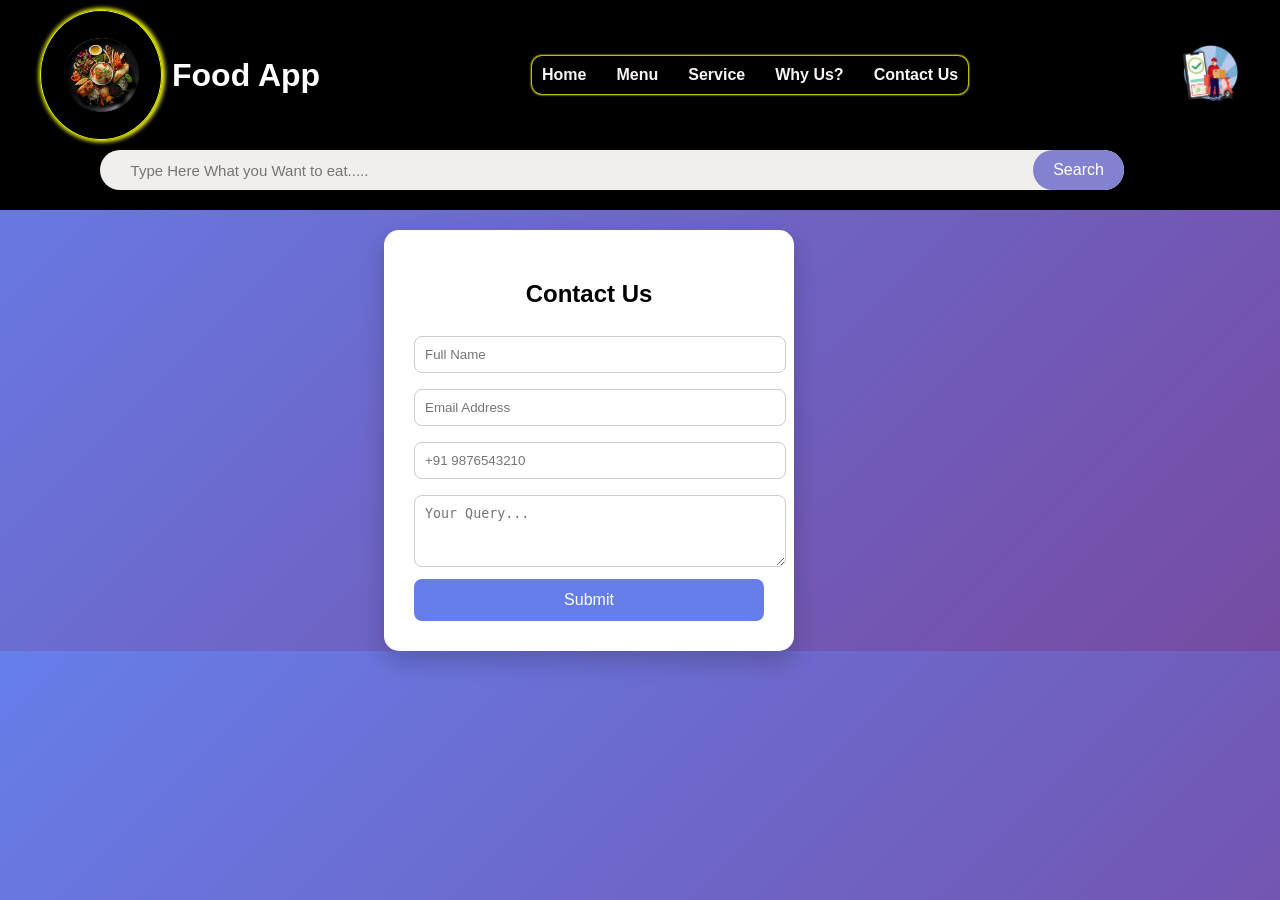
<file: contact.html>
<!DOCTYPE html>
<html lang="en">
<head>
    <meta charset="UTF-8">
    <meta name="viewport" content="width=device-width, initial-scale=1.0">
    <title>Document</title>
        <link rel="stylesheet" href="style.css">
    <link rel="stylesheet" href="search.css">
  <link rel="stylesheet" href="contact.css">
</head>
<body>
    <header class="header">
    <div class="logo">
        <img src="pictures/logo.webp" alt="logo">
        <h1>Food App</h1>
    </div>
    <nav class="navbar" id="navbar">
        <span class="close-btn" onclick="toggleMenu()">✖</span>
        <ul>
            <li><a href="index.html">Home</a></li>
            <li><a href="menu.html">Menu</a></li>
            <li><a href="service.html">Service</a></li>
            <li><a href="whyus.html">Why Us?</a></li>
            <li><a href="contact.">Contact Us</a></li>
        </ul>
    </nav>
    <!-- Order Button -->
    <div class="order-btn">
        <a href="#">
            <img src="pictures/order.webp" alt="Order Now">
        </a>
    </div>
        <div class="menu-icon" onclick="toggleMenu()">
        ☰
    </div>
</header>
  <main>
    <div class="searchm">
     <div class="search">
       <input type="search" placeholder="     Type Here What you Want to eat.....">
       <button  class="btn_search" type="submit">Search</button>
     </div>
   </div>
<div class="container"> 
    <h2>Contact Us</h2>
     <form onsubmit="return validateForm()">
         <input type="text" id="name" placeholder="Full Name" required> 
         <input type="email" id="email" placeholder="Email Address" required> 
         <input type="text" id="mobile" placeholder="+91 9876543210" required>
          <textarea id="query" placeholder="Your Query..." required></textarea>
           <button type="submit">Submit</button> 
        </form> 
    <p class="success" id="successMsg">✅ Submitted Successfully!</p>
 </div>
<script>
 function validateForm(){
     let mobile = document.getElementById("mobile").value;
      if(mobile.length < 10){ alert("Enter valid mobile number");
       return false; 
    }
        document.getElementById("successMsg").style.display = "block"; 
        return false; // prevent reload 
        }
 </script>
    
</body>
</html>
</file>
<file: style.css>
html {
  scroll-behavior: smooth;
}
body {
    margin: 0;
    font-family: Arial, sans-serif;
}

/* HEADER */
.header {
    display: flex;
    align-items: center;
    justify-content: space-between;
    padding: 10px 40px;
    background: #fff;
    box-shadow: 0 2px 10px rgba(0,0,0,0.1);
    color: #fff;
    background-color: black;
}

/* LOGO */
.logo {
    display: flex;
    align-items: center;
    gap: 10px;
}

.logo img {
    padding: 0%;
    margin: 0%;
    width: 120px;
    border-radius: 50%;
    border: 1px rgb(229, 255, 0) solid;
    box-shadow: 1px 0px 4px 2px yellow ;
}

/* NAVBAR */

.navbar ul {
    display: flex;
    list-style: none;
    gap: 30px;
    margin: 0;
    padding: 0;
    border-radius: 10px;
    padding: 10px;
    box-shadow: 0px 0px 2px 1px yellow;
}

.navbar ul li a {
    text-decoration: none;
    color: rgb(250, 245, 245);
    font-weight: 600;
    transition: 0.3s;
}
.navbar ul li a:hover {
    color: orange;
}
/* ORDER BUTTON */
.order-btn img {
    width: 60px;
    cursor: pointer;
}
.menu-icon{
    display: none;
    font-size: 30px;
    cursor: pointer;
    color: white;
}
/* CLOSE BUTTON */
.close-btn{
    display: none;
    position:absolute;
    top:20px;
    right:20px;
    font-size:20px;
    color:rgb(247, 8, 8);
    cursor:pointer;
}

/* MOBILE VIEW */
@media (max-width:768px){
.close-btn{
    display: block;
}
.navbar{
    position: fixed;
    top:0;
    right:-260px;
    width:200px;
    height:fit-content;
    background:black;
    transition:0.4s;
    padding-top:80px;
}

.navbar ul{
    flex-direction: column;
    gap: 25px;
    box-shadow: none;
    
}

.navbar ul li{
    border-radius: 50px;
    text-align:center;
    box-shadow: 0px 1px 0px red;
}
.navbar ul li:hover{
     transform: translateY(-8px);
    box-shadow: 0px 8px 10px white;
    background-color: rgb(134, 98, 108);
}
.menu-icon{
    display:block;
}

.order-btn{
    display:none;
}

.navbar.active{
    right:0;
}
}
.quotes{
    display: flex;
    flex-wrap: wrap;
    justify-content: space-between;
    font-family: 'Segoe UI', Tahoma, Geneva, Verdana, sans-serif;

}
.quotes-text{
    margin-top: 20px;
    padding-left: 100px;
    color: rgb(235, 243, 15);
    font-family: 'Gill Sans', 'Gill Sans MT', Calibri, 'Trebuchet MS', sans-serif;
    font-weight: bold;
    text-shadow: 1px 0px 0px black;
}
#quote1{
    font-size: 30px;
    padding-left: 40px;
    color: rgb(223, 209, 24);
    font-family: Verdana, Geneva, Tahoma, sans-serif;
}
#quotes2{
       padding-left: 40px;
    font-size: 30px;
    color: rgb(235, 16, 122);
    font-family:'Franklin Gothic Medium', 'Arial Narrow', Arial, sans-serif
}
.plate-image img{
    width: 400px;
    margin-right: 100px;
}
.quotes-text pre{
    font-size: 15px;
    color: rgb(245, 10, 10);
    font-weight: bold;
}
.btn_gonow{
    font-size: 20px;
    border-radius: 25px;
    background-color: rgb(245, 245, 22);
     text-decoration: none;
    width: 120px;
    height: 50px;
    position: absolute;
    left:200px;
    color: rgb(242, 12, 43);
}
.btn_gonow:hover{
    background-color: rgb(249, 101, 10);
    color: rgb(255, 255, 255);
    transition-duration: 2s;
    a{
        color: white;
    }
}
.btn_gonow a{
    text-decoration: none;
    font-size: 20px;
    font-weight: bold;
}
.center_item{
    width: fit-content;
    margin: 0 auto;   /* centers horizontally */
    text-align: center;
    box-shadow: 1px 1px 1px yellow;
    color: red;
}
.center_item pre{
color: rgb(26, 230, 23);
}

@media (max-width:768px){

.items{
    flex-direction: column;
    align-items: center;
                    max-height: 300px; 
    -ms-overflow-style: none; 
    scrollbar-width: none;   

    overflow-y: scroll;
}

.search{
    width: 90%;
    margin-left: 20px;
}

.plate-image img{
    margin-top: 60px;
margin-left: 100px;
    width: 300px;
}

}
</file>
<file: search.css>
.searchm{
    width: 100%;
    height: 60px;
    background-color: black;
}
.search{
    margin-left: 100px;
    display: flex;
    align-content: center;
    justify-content: space-between;
    width: 80%;
    height: 40px;
    border-radius: 25px;
    background-color: rgb(241, 238, 238);
}
.search input{
    font-size: 15px;
    border: none;
    width: 100%;
    border-radius: 25px;
    background-color: transparent;
}
.btn_search{
    width: 100px;
    background-color: rgb(130, 130, 209);
    margin: 0%;
    padding: 0%;
    border-radius: 25px;
    border: none;
    cursor: pointer;
}
</file>
<file: contact.css>
body{ 
    background: linear-gradient(135deg,#667eea,#764ba2);
     justify-content:center;
      align-items:center; 
} 
.container{ margin-left: 30%;
    align-self: center;
    background:white;
     padding:30px; 
     margin-top: 20px;
     border-radius:15px;
      width:350px;
       box-shadow:0 10px 25px rgba(0,0,0,0.2);
     }
h2{ 
    text-align:center; 
    margin-bottom:20px; } 
textarea{
    height: 50px;
}
input, textarea{ 
    width:100%; 
    padding:10px;
     margin:8px 0;
      border-radius:8px;
       border:1px solid #ccc;
        outline:none;
         transition:0.3s;
}
input:focus, textarea:focus{ border-color:#667eea; }
button{ width:100%; 
    padding:12px;
     border:none;
      border-radius:8px;
       background:#667eea;
        color:white;
         font-size:16px;
          cursor:pointer; 
          transition:0.3s; 
        } 
button:hover{ background:#5a67d8; } 
.success{ 
    color:green;
     text-align:center;
      display:none;
     }
</file>
